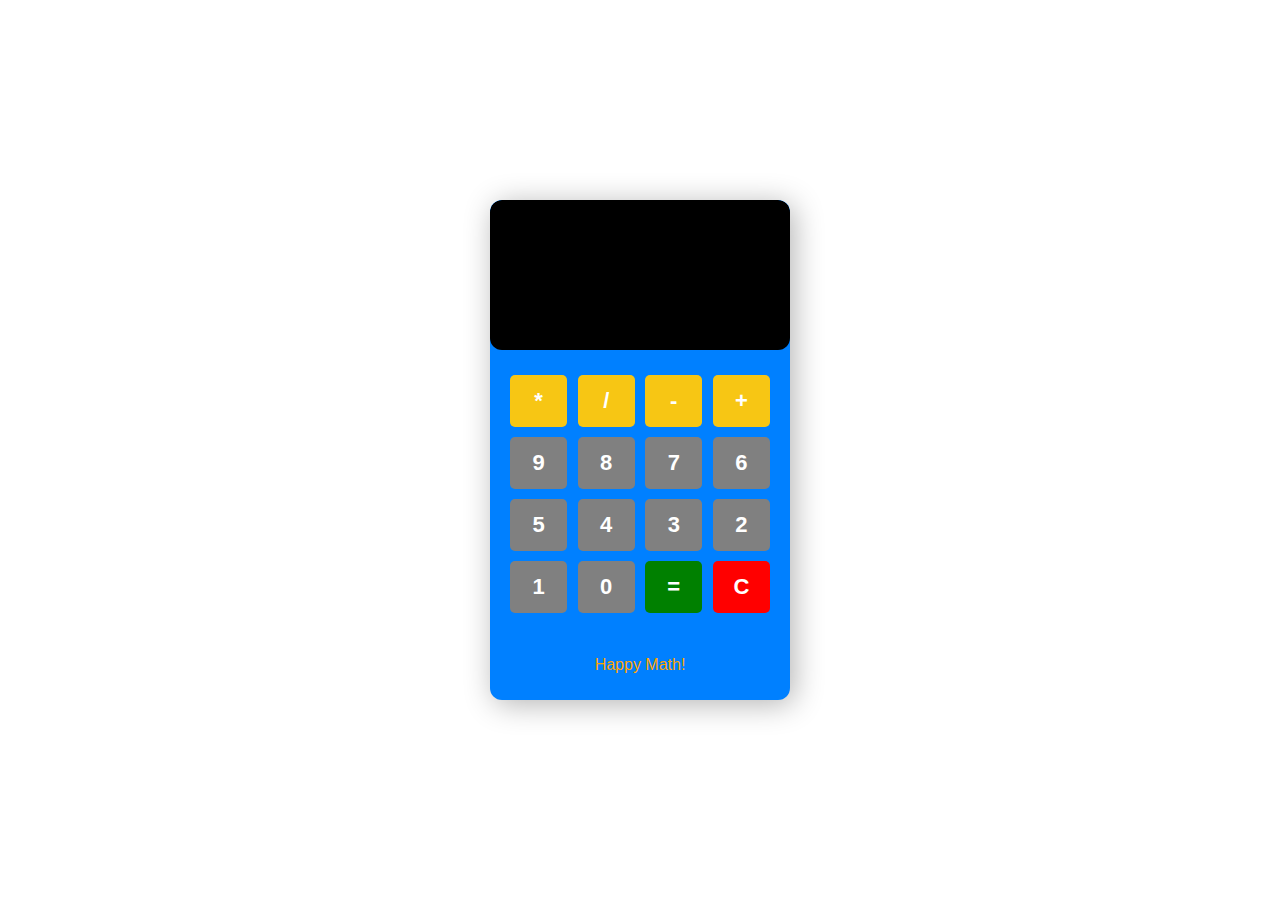
<file: index.html>
<!DOCTYPE html>
<html lang="en">
  <head>
    <meta charset="UTF-8" />
    <meta http-equiv="X-UA-Compatible" content="IE=edge" />
    <meta name="viewport" content="width=device-width, initial-scale=1.0" />
    <title>Document</title>
    <link rel="stylesheet" href="calculator.css" />
  </head>
  <body>
    <header></header>
    <main>
      <section class="calculator">
        <form>
          <input type="text" class="screen" />
        </form>

        <div class="buttons">
          <button type="button" class="btn btn-yellow" data-num="*">*</button>
          <button type="button" class="btn btn-yellow" data-num="/">/</button>
          <button type="button" class="btn btn-yellow" data-num="-">-</button>
          <button type="button" class="btn btn-yellow" data-num="+">+</button>

          <button type="button" class="btn btn-grey" data-num="9">9</button>
          <button type="button" class="btn btn-grey" data-num="8">8</button>
          <button type="button" class="btn btn-grey" data-num="7">7</button>
          <button type="button" class="btn btn-grey" data-num="6">6</button>
          <button type="button" class="btn btn-grey" data-num="5">5</button>
          <button type="button" class="btn btn-grey" data-num="4">4</button>
          <button type="button" class="btn btn-grey" data-num="3">3</button>
          <button type="button" class="btn btn-grey" data-num="2">2</button>
          <button type="button" class="btn btn-grey" data-num="1">1</button>
          <button type="button" class="btn btn-grey" data-num="0">0</button>

          <button type="button" class="btn-equal">=</button>
          <button type="button" class="btn-clear">C</button>
        </div>

        <br />
        <p id="math">Happy Math!</p>
      </section>
    </main>
    <footer></footer>
    <script src="calculator.js"></script>
  </body>
</html>
</file>
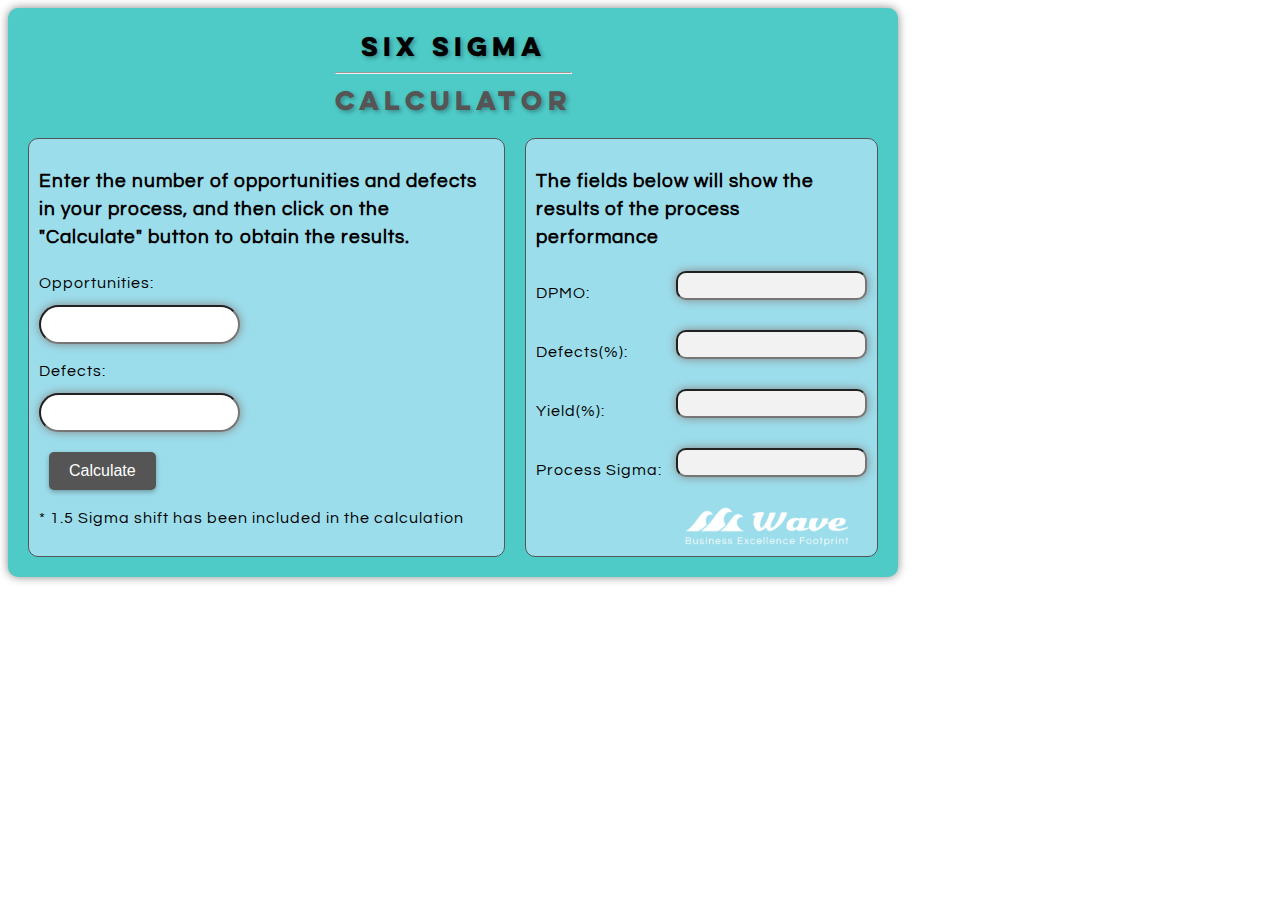
<file: Six Sigma calculator/index.html>
<!DOCTYPE html>
<html lang="en">
  <head>
    <meta charset="UTF-8" />
    <meta http-equiv="X-UA-Compatible" content="IE=edge" />
    <meta name="viewport" content="width=device-width, initial-scale=1.0" />
    <link rel="stylesheet" href="SScalculator.css" />
    <title>Document</title>
    <style>
      .SScalculator {
        display: flex;
      }
    </style>
  </head>
  <body>
    <main>
      <section class="CSScalculator">
        <div class="centered-heading">
          <h2 style="text-shadow: 2px 2px 4px rgba(0, 0, 0, 0.3)">Six Sigma</h2>
          <hr />

          <h2
            style="color: #555555; text-shadow: 2px 2px 4px rgba(0, 0, 0, 0.3)"
          >
            Calculator
          </h2>
        </div>
        <div class="frames-container">
          <div class="frame">
            <h3 class="Titles">
              Enter the number of opportunities and defects in your process, and
              then click on the "Calculate" button to obtain the results.
            </h3>
            <label for="Oppo">Opportunities:</label><br />
            <input id="Opportunities" type="text" /><br />
            <label for="Def">Defects:</label><br />
            <input id="Defects" type="text" /> <br />
            <button id="calculate">Calculate</button>
            <p>* 1.5 Sigma shift has been included in the calculation</p>
          </div>
          <div class="frame2">
            <h3 class="Titles">
              The fields below will show the results of the process performance
            </h3>
            <div class="input-row">
              <label for="DPMO">DPMO:</label>
              <input type="text" name="DPMO" id="DPMO" class="grayed-out" />
            </div>
            <div class="input-row">
              <label for="Defect">Defects(%):</label>
              <input type="text" name="Defect" id="Defect" />
            </div>
            <div class="input-row">
              <label for="Yield">Yield(%):</label>
              <input type="text" name="Yield" id="Yield" />
            </div>
            <div class="input-row">
              <label for="processSigma">Process Sigma:</label>
              <input type="text" name="processSigma" id="processSigma" />
            </div>
            <div>
              <img
                src="Logo.jpeg"
                alt="Wave Six Sigma Calculator"
                class="logo-image"
              />
            </div>
          </div>
        </div>
      </section>
    </main>

    <footer></footer>
    <script src="SScalculator.js"></script>
  </body>
</html>
</file>
<file: calculator.css>
* {
    margin:0;
    padding: 0;
    box-sizing: border-box;
}

body {
    min-height: 100vh;
    background: white;
    display: flex;
    justify-content: center;
    align-items: center;
}

.calculator{
    width: 300px;
    height: 500px;
    box-shadow: 4px 4px 30px rgba(0, 0, 0, 0.3);
    border-radius: 12px;
    background: #0080ff;
    overflow: hidden;

  
}

form input{
    width: 100%;
    height: 150px;
    border: none;
    border-radius: 12px;
    font-size: 2rem;
    padding: 1rem;
    color: white;
    background-color: black;
    text-align: right;
    pointer-events: none;
}

.buttons{
    display: flex;
    flex-wrap:wrap;
    justify-content: space-between;
    padding: 20px;
}

button{
    flex: 0 0 22%;
    margin: 5px 0;
    border: 1px black;
    width: 60px;
    height: 52px;
    font-size: 22px;
    font-weight: 600;
    border-radius: 5px;
    cursor: pointer;
}

.btn-yellow{
    background-color: rgb(247, 198, 20);
    color: white;

}
.btn-grey{
    background-color: gray;
    color: white;
    
}
.btn-equal{
    background-color: green;
    color: white;
    
}

.btn-clear{
    background-color: red;
    color: white;
    
}

#math{
    font-family: 'Segoe UI', Tahoma, Geneva, Verdana, sans-serif;
    font-weight: 300;
    color: orange;
    text-align: center;
}
</file>
<file: Six Sigma calculator/SScalculator.css>
@font-face {
  font-family: 'Lulo-Clean';
  src: url('font/LuloClean/@font-face/39a2c7f346d5cfae7045aeb2fb50d9ad.ttf') format('truetype');
  font-weight: lighter;
  font-style: normal;
}

@font-face {
  font-family: 'Questrial';
  src: url('font/Questrial/Questrial-Regular.ttf') format('truetype');
  font-weight: lighter;
  font-style: normal;
}

.CSScalculator {
  display: flex;
  flex-direction: column;
  align-items: center;
  border-radius: 10px;
  background-color: #4ecac7;
  padding: 20px;
  box-shadow: 0px 0px 10px #888888;
  max-width:850px ;   
}

.centered-heading {
  text-align: center;
  margin-bottom: 20px;
}

.centered-heading h2 {
  margin: 0;
  font-family: 'Lulo-Clean', sans-serif;
  font-weight: lighter;
  font-size: 24px;
}
.frames-container {
  display: flex;
  justify-content: center;
}

.frame {
  border: 1px solid #555555;
  background-color: #9CDDEB;
  padding: 10px;
  border-radius: 10px;
  font-family: 'Questrial';
  letter-spacing: 1px;
  line-height: 1.5;
}

.frame2 {
  border: 1px solid #555555;
  background-color: #9CDDEB;
  padding: 10px;
  border-radius: 10px;
  margin-left: 20px;
  width: 100%;
  max-width: 400px;
  position: relative; 
  font-family: 'Questrial';
  letter-spacing: 1px;
  line-height: 1.5;
}


#calculate{
  display: inline-block;
  padding: 10px 20px;
  background-color: #555555;
  color: white;
  font-size: 16px;
  border: none;
  border-radius: 5px;
  cursor: pointer;
  box-shadow: 0px 2px 5px rgba(0, 0, 0, 0.3);
  transition: transform 0.3s ease-out;
  margin-left: 10px;
}

#calculate:hover {
  transform: translateY(-2px);
  box-shadow: 0px 4px 10px rgba(0, 0, 0, 0.3);
}

#Opportunities {
  margin-top: 10px;
  padding: 10px;
  border-radius: 30px;
  margin-bottom: 15px;
  box-shadow: 0px 0px 10px #888888;
}

#Defects{
  margin-top: 10px;
  padding: 10px;
  border-radius: 30px;
  margin-bottom: 20px;
  box-shadow: 0px 0px 10px #888888;
}

#DPMO, #Defect, #Yield, #processSigma {
  padding: 5px;
  border-radius: 10px;
  margin-bottom: 15px;
  box-shadow: 0px 0px 10px #888888;
  background-color: #f2f2f2;
  pointer-events: none;
}

.input-row {
  display: flex;
  align-items: center;
  margin-bottom: 15px;
}

.input-row label {
  flex: 160px; /* Adjust the width as needed */
}

.input-row input {
  flex: 1;
  padding: 5px;
  border-radius: 10px;
  box-shadow: 0px 0px 10px #888888;
  background-color: #f2f2f2;
}

.logo-image {
  position: absolute;
  top: 93%;
  right: -40px; /* Adjust the value as needed */
  transform: translateY(-50%);
  width: 300px;
  height: auto;
}

#Titles{
  font-family: 'LuloClean', sans-serif;
}
</file>
